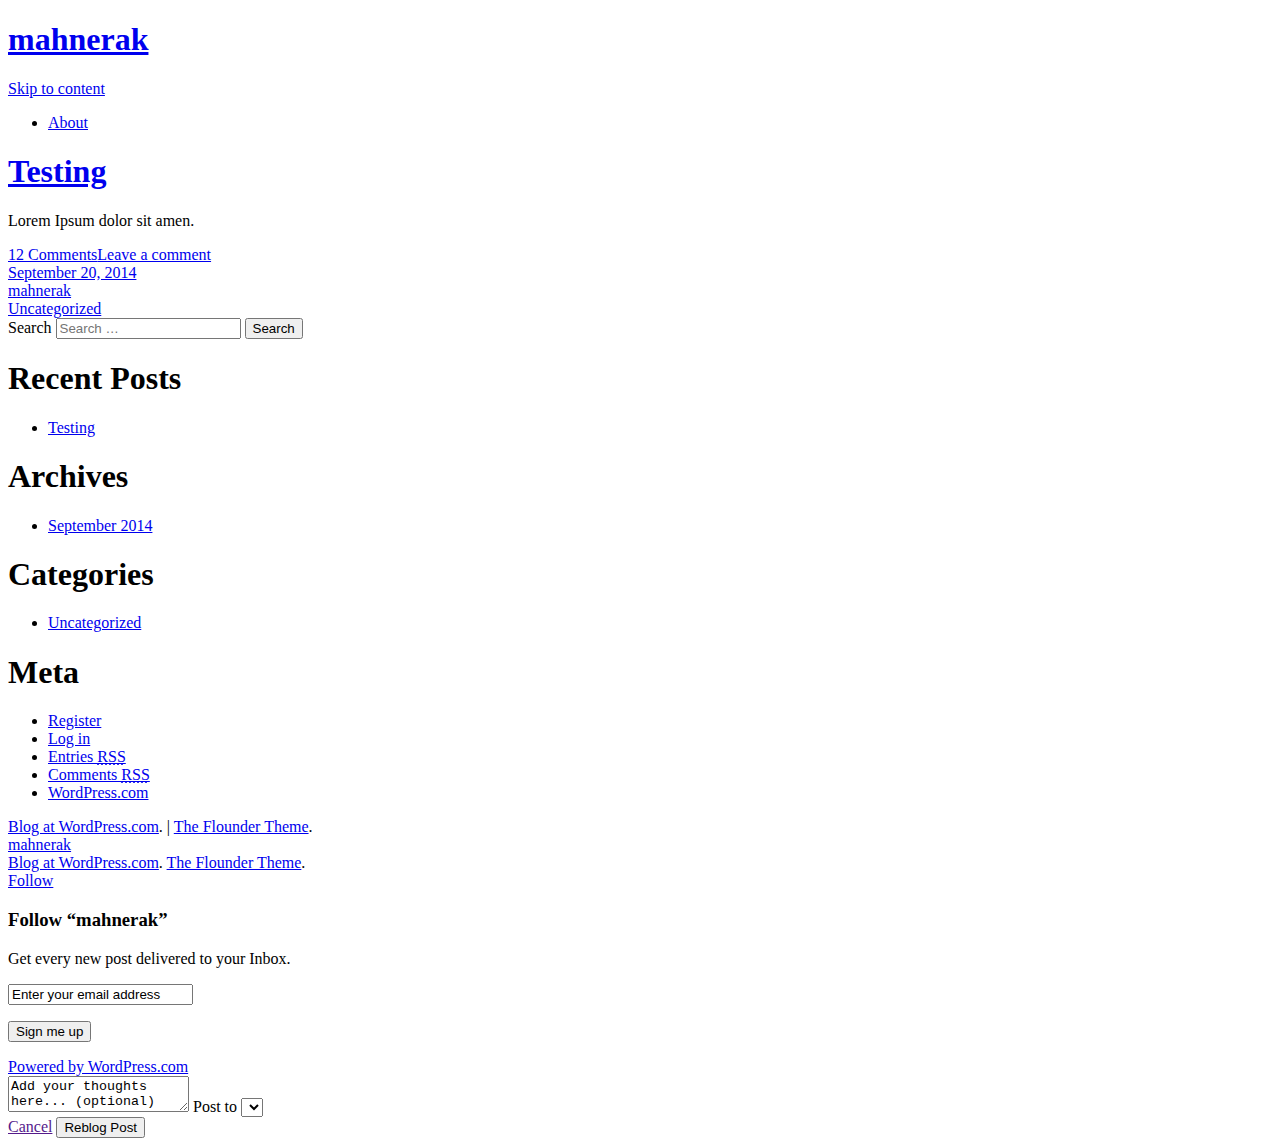
<file: index.html>
<!DOCTYPE html>
<html lang="en">
<!--
	generated 211 seconds ago
	generated in 0.267 seconds
	served from batcache in 0.002 seconds
	expires in 89 seconds
-->
<head>
<meta charset="UTF-8" />
<meta name="viewport" content="width=device-width" />
<title>mahnerak | A fine WordPress.com site</title>
<link rel="profile" href="http://gmpg.org/xfn/11" />
<link rel="pingback" href="http://mahnerak.wordpress.com/xmlrpc.php" />

<!--[if lt IE 9]>
<script src="http://s0.wp.com/wp-content/themes/pub/flounder/js/html5.js?m=1386440639g" type="text/javascript"></script>
<script src="http://s0.wp.com/wp-content/themes/pub/flounder/js/fixicons.js?m=1387828350g" type="text/javascript"></script>
<![endif]-->

<link rel="alternate" type="application/rss+xml" title="mahnerak &raquo; Feed" href="http://mahnerak.wordpress.com/feed/" />
<link rel="alternate" type="application/rss+xml" title="mahnerak &raquo; Comments Feed" href="http://mahnerak.wordpress.com/comments/feed/" />
<script type="text/javascript">
/* <![CDATA[ */
function addLoadEvent(func){var oldonload=window.onload;if(typeof window.onload!='function'){window.onload=func;}else{window.onload=function(){oldonload();func();}}}
/* ]]> */
</script>
<link rel='stylesheet' id='all-css-0' href='http://s0.wp.com/_static/??-eJyNkNFuwyAMRX9omdVsy9u0b6HggFODUWwU5e9LK63T1Cna2zU+B7Bhq4OXYlgMchsqt0hFQTMx7nWVBb39rl696gv8rTFdUGFBq85fhnv1hJ9Z4o8gMWKQZsMszLLBRiHi4RtUZipk+yMcwZpkNS+h/6pToEw9JtmGR+PI9rJiP8/V2Y3IGMghY+7YkZbr9G3dYuq7eF6DpX6PQm1nmFlaCbiCU0VTmDuiEJwm6vT/VLWd77N85c/T+2l8Gz+maVyuNoy1GA==' type='text/css' media='all' />
<link rel='stylesheet' id='flounder-fonts-css'  href='http://fonts.googleapis.com/css?family=Source+Sans+Pro:200,400,600,200italic,400italic,600italic&#038;subset=latin,latin-ext' type='text/css' media='all' />
<link rel='stylesheet' id='all-css-2' href='http://s2.wp.com/_static/??-eJx9jt0KwjAMhV/ImomF7UZ8lrZmXSRtSn8Ye3srikwE784h33cIrEk5iRVjhbpgwAKpWZhZWrxhBooOSt0Y1ZqchKMr5QAEUSp1rXzC67AbC00lbp4641EUizOVJH4VNbOh/E/NaFl8jx46tas/0vv5RYNnsYafwDVcTnoYz3qchun+APGMVs8=' type='text/css' media='all' />
<link rel='stylesheet' id='print-css-2' href='http://s0.wp.com/wp-content/mu-plugins/global-print/global-print.css?m=1387483371g' type='text/css' media='print' />
<script type='text/javascript'>
/* <![CDATA[ */
var LoggedOutFollow = {"invalid_email":"Your subscription did not succeed, please try again with a valid email address."};
/* ]]> */
</script>
<script type='text/javascript' src='http://s0.wp.com/_static/??-eJyFkOsKwjAMhV/Irt1Q8I/4LHWNJbU3m9SiT++EiYhTIXAC5yOXI1sWGEdfDZB0U50rlOssnaOV/AWIgLZohi5gfMJjigyRH2xOxAGItIUF930VxgtC+4s54KzHkyhAePuYevDJiuyrxUhy6i2YVFkck/epyYbGAi89Rfl1//c0Zmofdv1aqc22H9Tg7ok7d9E='></script>
<link rel='stylesheet' id='all-css-0' href='http://s2.wp.com/wp-content/mu-plugins/highlander-comments/style.css?m=1377793621g' type='text/css' media='all' />
<!--[if lt IE 8]>
<link rel='stylesheet' id='highlander-comments-ie7-css'  href='http://s2.wp.com/wp-content/mu-plugins/highlander-comments/style-ie7.css?m=1351637563g&#038;ver=20110606' type='text/css' media='all' />
<![endif]-->
<link rel="EditURI" type="application/rsd+xml" title="RSD" href="http://mahnerak.wordpress.com/xmlrpc.php?rsd" />
<link rel="wlwmanifest" type="application/wlwmanifest+xml" href="http://s1.wp.com/wp-includes/wlwmanifest.xml" /> 
<meta name="generator" content="WordPress.com" />
<link rel='shortlink' href='http://wp.me/32EZG' />

<!-- Jetpack Open Graph Tags -->
<meta property="og:type" content="website" />
<meta property="og:title" content="mahnerak" />
<meta property="og:description" content="A fine WordPress.com site" />
<meta property="og:url" content="http://mahnerak.wordpress.com/" />
<meta property="og:site_name" content="mahnerak" />
<meta property="og:image" content="https://s0.wp.com/i/blank.jpg" />
<meta name="twitter:site" content="@wordpressdotcom" />
<meta property="fb:app_id" content="249643311490" />
<link rel="shortcut icon" type="image/x-icon" href="http://s2.wp.com/i/favicon.ico?m=1405977958g" sizes="16x16 24x24 32x32 48x48" />
<link rel="icon" type="image/x-icon" href="http://s2.wp.com/i/favicon.ico?m=1405977958g" sizes="16x16 24x24 32x32 48x48" />
<link rel="apple-touch-icon-precomposed" href="http://s0.wp.com/i/webclip.png?m=1391188133g" />
<link rel='openid.server' href='http://mahnerak.wordpress.com/?openidserver=1' />
<link rel='openid.delegate' href='http://mahnerak.wordpress.com/' />
<link rel="search" type="application/opensearchdescription+xml" href="http://mahnerak.wordpress.com/osd.xml" title="mahnerak" />
<link rel="search" type="application/opensearchdescription+xml" href="http://wordpress.com/opensearch.xml" title="WordPress.com" />
		<style type="text/css">
			.recentcomments a {
				display: inline !important;
				padding: 0 !important;
				margin: 0 !important;
			}

			table.recentcommentsavatartop img.avatar, table.recentcommentsavatarend img.avatar {
				border: 0px;
				margin: 0;
			}

			table.recentcommentsavatartop a, table.recentcommentsavatarend a {
				border: 0px !important;
				background-color: transparent !important;
			}

			td.recentcommentsavatarend, td.recentcommentsavatartop {
				padding: 0px 0px 1px 0px;
				margin: 0px;
			}

			td.recentcommentstextend {
				border: none !important;
				padding: 0px 0px 2px 10px;
			}

			.rtl td.recentcommentstextend {
				padding: 0px 10px 2px 0px;
			}

			td.recentcommentstexttop {
				border: none;
				padding: 0px 0px 0px 10px;
			}

			.rtl td.recentcommentstexttop {
				padding: 0px 10px 0px 0px;
			}
		</style>
		<meta name="application-name" content="mahnerak" /><meta name="msapplication-window" content="width=device-width;height=device-height" /><meta name="msapplication-tooltip" content="A fine WordPress.com site" /><meta name="msapplication-task" content="name=Subscribe;action-uri=http://mahnerak.wordpress.com/feed/;icon-uri=http://s2.wp.com/i/favicon.ico" /><meta name="msapplication-task" content="name=Sign up for a free blog;action-uri=http://wordpress.com/signup/;icon-uri=http://s2.wp.com/i/favicon.ico" /><meta name="msapplication-task" content="name=WordPress.com Support;action-uri=http://support.wordpress.com/;icon-uri=http://s2.wp.com/i/favicon.ico" /><meta name="msapplication-task" content="name=WordPress.com Forums;action-uri=http://forums.wordpress.com/;icon-uri=http://s2.wp.com/i/favicon.ico" /><meta name="title" content="mahnerak on WordPress.com" />
<meta name="description" content="A fine WordPress.com site" />
<style type="text/css" id="syntaxhighlighteranchor"></style>
</head>

<body class="home blog mp6 highlander-enabled highlander-light infinite-scroll neverending">

	<div class="menu-toggle widgets icon dashicons dashicons-screenoptions" id="toggle-widgets"></div>

<div id="page" class="hfeed site">

	<header id="masthead" class="site-header" role="banner">
		<a href="http://mahnerak.wordpress.com/" title="mahnerak" rel="home">
			<div class="site-branding">
				<h1 class="site-title">mahnerak</h1>
			</div>
		</a>
		<nav id="site-navigation" class="navigation-main" role="navigation">
			<div class="screen-reader-text skip-link"><a href="#content" title="Skip to content">Skip to content</a></div>

			<div class="menu"><ul><li class="page_item page-item-1"><a href="http://mahnerak.wordpress.com/about/">About</a></li></ul></div>
		</nav><!-- #site-navigation -->
	</header><!-- #masthead -->

	<div id="primary" class="content-area">
		<div id="content" class="site-content" role="main">

		
						
				
<article id="post-2" class="post-2 post type-post status-publish format-standard hentry category-uncategorized">
	<div class="entry-area">
		
			<header class="entry-header"><h1 class="entry-title"><a href="http://mahnerak.wordpress.com/2014/09/20/testing/" rel="bookmark">Testing</a></h1></header>
		
		<div class="entry-content">
						<p>Lorem Ipsum dolor sit amen.</p>
					</div><!-- .entry-content -->

		<div class="comment-links clearfix"><a href="http://mahnerak.wordpress.com/2014/09/20/testing/#comments" class="read alignleft"  title="Comment on Testing"><i class="icon dashicons dashicons-admin-comments"></i>12 Comments</a><a href="http://mahnerak.wordpress.com/2014/09/20/testing/#respond" class="add alignright"><i class="icon dashicons dashicons-plus-big"></i>Leave a comment</a></div>
	</div><!-- .entry-area -->

	<div class="entry-meta sidebar-bg"></div>
	<footer class="entry-meta">
				<i class="icon format-icon dashicons dashicons-format-standard"></i>
							<a href="http://mahnerak.wordpress.com/2014/09/20/testing/" rel="bookmark"><time class="entry-date meta" datetime="2014-09-20T17:12:06+00:00">September 20, 2014</time>			<div class="author meta vcard"><a class="url fn n" href="http://mahnerak.wordpress.com/author/mahnerak/" title="View all posts by mahnerak" rel="author">mahnerak</a></div>						<div class="meta cat-links">
				<a href="http://mahnerak.wordpress.com/category/uncategorized/" rel="category tag">Uncategorized</a>			</div>
			
			
					
	</footer><!-- .entry-meta -->
</article><!-- #post-## -->

			
			
		
		</div><!-- #content -->
	</div><!-- #primary -->

	<div id="secondary" class="side-widget-area widget-area" role="complementary">

		<aside id="search-2" class="widget widget_search">	<form method="get" id="searchform" class="searchform" action="http://mahnerak.wordpress.com/" role="search">
		<label for="s" class="screen-reader-text">Search</label>
		<input type="search" class="field" name="s" value="" id="s" placeholder="Search &hellip;" />
		<input type="submit" class="submit" id="searchsubmit" value="Search" />
	</form>
</aside>		<aside id="recent-posts-2" class="widget widget_recent_entries">		<h1 class="widget-title">Recent Posts</h1>		<ul>
					<li>
				<a href="http://mahnerak.wordpress.com/2014/09/20/testing/">Testing</a>
						</li>
				</ul>
		</aside><aside id="archives-2" class="widget widget_archive"><h1 class="widget-title">Archives</h1>		<ul>
	<li><a href='http://mahnerak.wordpress.com/2014/09/'>September 2014</a></li>
		</ul>
</aside><aside id="categories-2" class="widget widget_categories"><h1 class="widget-title">Categories</h1>		<ul>
	<li class="cat-item cat-item-1"><a href="http://mahnerak.wordpress.com/category/uncategorized/" >Uncategorized</a>
</li>
		</ul>
</aside><aside id="meta-2" class="widget widget_meta"><h1 class="widget-title">Meta</h1>			<ul>
			<li><a href="https://en.wordpress.com/signup/?ref=wplogin">Register</a></li>			<li><a href="https://mahnerak.wordpress.com/wp-login.php">Log in</a></li>
			<li><a href="http://mahnerak.wordpress.com/feed/">Entries <abbr title="Really Simple Syndication">RSS</abbr></a></li>
			<li><a href="http://mahnerak.wordpress.com/comments/feed/">Comments <abbr title="Really Simple Syndication">RSS</abbr></a></li>
<li><a href="http://wordpress.com/" title="Powered by WordPress, state-of-the-art semantic personal publishing platform.">WordPress.com</a></li>			</ul>
</aside>	</div>
<footer id="colophon" class="site-footer" role="contentinfo">
		<div class="site-info">
								<a href="https://wordpress.com/?ref=footer_blog">Blog at WordPress.com</a>.
				<span class="sep"> | </span>
				<a href="https://wordpress.com/themes/flounder/" title="Learn more about this theme">The Flounder Theme</a>.		</div><!-- .site-info -->
</footer><!-- #colophon -->

</div><!-- #page -->

		<script type="text/javascript">
		//<![CDATA[
		var infiniteScroll = {"settings":{"id":"content","ajaxurl":"http:\/\/mahnerak.wordpress.com\/?infinity=scrolling","type":"scroll","wrapper":true,"wrapper_class":"infinite-wrap","footer":"page","click_handle":"1","text":"Older posts","totop":"Scroll back to top","currentday":"20.09.14","order":"DESC","scripts":[],"styles":[],"google_analytics":false,"offset":0,"history":{"host":"mahnerak.wordpress.com","path":"\/page\/%d\/","use_trailing_slashes":true,"parameters":""},"query_args":{"error":"","m":"","p":0,"post_parent":"","subpost":"","subpost_id":"","attachment":"","attachment_id":0,"name":"","static":"","pagename":"","page_id":0,"second":"","minute":"","hour":"","day":0,"monthnum":0,"year":0,"w":0,"category_name":"","tag":"","cat":"","tag_id":"","author":"","author_name":"","feed":"","tb":"","paged":0,"comments_popup":"","meta_key":"","meta_value":"","preview":"","s":"","sentence":"","fields":"","menu_order":"","category__in":[],"category__not_in":[],"category__and":[],"post__in":[],"post__not_in":[],"tag__in":[],"tag__not_in":[],"tag__and":[],"tag_slug__in":[],"tag_slug__and":[],"post_parent__in":[],"post_parent__not_in":[],"author__in":[],"author__not_in":[],"posts_per_page":7,"ignore_sticky_posts":false,"suppress_filters":false,"cache_results":false,"update_post_term_cache":true,"update_post_meta_cache":true,"post_type":"","nopaging":false,"comments_per_page":"50","no_found_rows":false,"order":"DESC"},"last_post_date":"2014-09-20 17:12:06","stats":"blog=44963248&v=wpcom&tz=0&user_id=0&subd=mahnerak&x_pagetype=infinite"}};
		//]]>
		</script>
		<script type='text/javascript' src='//0.gravatar.com/js/gprofiles.js?ver=201440x'></script>
<script type='text/javascript'>
/* <![CDATA[ */
var WPGroHo = {"my_hash":""};
/* ]]> */
</script>
<script type='text/javascript' src='http://s2.wp.com/wp-content/mu-plugins/gravatar-hovercards/wpgroho.js?m=1380573781g'></script>

	<script>
		//initialize and attach hovercards to all gravatars
		jQuery( document ).ready( function( $ ) {
			if ( typeof Gravatar.init !== "function" ) {
				return;
			}			

			Gravatar.profile_cb = function( hash, id ) {
				WPGroHo.syncProfileData( hash, id );
			};
			Gravatar.my_hash = WPGroHo.my_hash;
			Gravatar.init( 'body', '#wp-admin-bar-my-account' );
		});
	</script>

		<div style="display:none">
	</div>
<script type='text/javascript'>
/* <![CDATA[ */
var HighlanderComments = {"loggingInText":"Logging In\u2026","submittingText":"Posting Comment\u2026","postCommentText":"Post Comment","connectingToText":"Connecting to %s","commentingAsText":"%1$s: You are commenting using your %2$s account.","logoutText":"Log Out","loginText":"Log In","connectURL":"http:\/\/mahnerak.wordpress.com\/public.api\/connect\/?action=request","logoutURL":"https:\/\/mahnerak.wordpress.com\/wp-login.php?action=logout&_wpnonce=4951db4fd1","homeURL":"http:\/\/mahnerak.wordpress.com\/","postID":"2","gravDefault":"identicon","enterACommentError":"Please enter a comment","enterEmailError":"Please enter your email address here","invalidEmailError":"Invalid email address","enterAuthorError":"Please enter your name here","gravatarFromEmail":"This picture will show whenever you leave a comment. Click to customize it.","logInToExternalAccount":"Log in to use details from one of these accounts.","change":"Change","changeAccount":"Change Account","comment_registration":"0","userIsLoggedIn":"","isJetpack":"0"};
/* ]]> */
</script>
<script type='text/javascript' src='http://s2.wp.com/_static/??/wp-content/js/jquery/jquery.autoresize.js,/wp-content/mu-plugins/highlander-comments/script.js?m=1409006146j'></script>
		<div id="infinite-footer">
			<div class="container">
				<div class="blog-info">
					<a id="infinity-blog-title" href="http://mahnerak.wordpress.com/" rel="home">
						mahnerak					</a>
				</div>
				<div class="blog-credits">
					<a href="https://wordpress.com/?ref=footer_blog">Blog at WordPress.com</a>. <a href="https://wordpress.com/themes/flounder/" title="Learn more about this theme">The Flounder Theme</a>.				</div>
			</div>
		</div><!-- #infinite-footer -->
		
	<div id="bit" class="loggedout-follow-normal">
		<a class="bsub" href="javascript:void(0)"><span id='bsub-text'>Follow</span></a>
		<div id="bitsubscribe">

					<h3><label for="loggedout-follow-field">Follow &ldquo;mahnerak&rdquo;</label></h3>

			<form action="https://subscribe.wordpress.com" method="post" accept-charset="utf-8" id="loggedout-follow">
			<p>Get every new post delivered to your Inbox.</p>

			<p id="loggedout-follow-error" style="display: none;"></p>

			
			<p><input type="email" name="email" value="Enter your email address" onfocus='this.value=(this.value=="Enter your email address") ? "" : this.value;' onblur='this.value=(this.value=="") ? "Enter email address" : this.value;'  id="loggedout-follow-field"/></p>

			<input type="hidden" name="action" value="subscribe"/>
			<input type="hidden" name="blog_id" value="44963248"/>
			<input type="hidden" name="source" value="http://mahnerak.wordpress.com/"/>
			<input type="hidden" name="sub-type" value="loggedout-follow"/>

			<input type="hidden" id="_wpnonce" name="_wpnonce" value="d2506407a9" /><input type="hidden" name="_wp_http_referer" value="/" />
			<p id='bsub-subscribe-button'><input type="submit" value="Sign me up" /></p>
			</form>
					<div id='bsub-credit'><a href="https://wordpress.com/?ref=lof">Powered by WordPress.com</a></div>
		</div><!-- #bitsubscribe -->
	</div><!-- #bit -->

	<div id="carousel-reblog-box">
		<form action="" name="carousel-reblog">
			<textarea id="carousel-reblog-content" name="carousel-reblog-content" onclick="if ( this.value == 'Add your thoughts here... (optional)' ) { this.value = ''; }" onblur="if ( this.value == '' || this.value == '' ) { this.value = 'Add your thoughts here... (optional)'; }">Add your thoughts here... (optional)</textarea>
			<label for="carousel-reblog-to-blog-id" id="carousel-reblog-lblogid">Post to</label>
			<select name="carousel-reblog-to-blog-id" id="carousel-reblog-to-blog-id">
						</select>

			<div class="submit">
				<span class="canceltext"><a href="" class="cancel">Cancel</a></span>
				<input type="submit" name="carousel-reblog-submit" class="button" id="carousel-reblog-submit" value="Reblog Post" />
				<input type="hidden" id="carousel-reblog-blog-id" value="44963248" />
				<input type="hidden" id="carousel-reblog-blog-url" value="http://mahnerak.wordpress.com" />
				<input type="hidden" id="carousel-reblog-blog-title" value="mahnerak" />
				<input type="hidden" id="carousel-reblog-post-url" value="" />
				<input type="hidden" id="carousel-reblog-post-title" value="" />
			</div>

			<input type="hidden" id="_wpnonce" name="_wpnonce" value="de81a3bb6e" /><input type="hidden" name="_wp_http_referer" value="/" />		</form>

		<div class="arrow"></div>
	</div>
<link rel='stylesheet' id='all-css-0' href='http://s2.wp.com/wp-content/mu-plugins/carousel/jetpack-carousel.css?m=1405298036g' type='text/css' media='all' />
<!--[if lte IE 8]>
<link rel='stylesheet' id='jetpack-carousel-ie8fix-css'  href='http://s1.wp.com/wp-content/mu-plugins/carousel/jetpack-carousel-ie8fix.css?m=1409081593g&#038;ver=20121024' type='text/css' media='all' />
<![endif]-->
<link rel='stylesheet' id='all-css-2' href='http://s2.wp.com/wp-content/mu-plugins/tiled-gallery/tiled-gallery.css?m=1401143454g' type='text/css' media='all' />
<script type='text/javascript'>
/* <![CDATA[ */
var jetpackSlideshowSettings = {"spinner":"http:\/\/s1.wp.com\/wp-content\/mu-plugins\/shortcodes\/img\/slideshow-loader.gif","blog_id":"44963248","blog_subdomain":"mahnerak","user_id":"0"};
/* ]]> */
</script>
<script type='text/javascript'>
/* <![CDATA[ */
var jetpackCarouselStrings = {"widths":[370,700,1000,1200,1400,2000],"is_logged_in":"","lang":"en","ajaxurl":"http:\/\/mahnerak.wordpress.com\/wp-admin\/admin-ajax.php","nonce":"8556e2cea3","display_exif":"1","display_geo":"1","background_color":"black","comment":"Comment","post_comment":"Post Comment","write_comment":"Write a Comment...","loading_comments":"Loading Comments...","download_original":"View full size <span class=\"photo-size\">{0}<span class=\"photo-size-times\">\u00d7<\/span>{1}<\/span>","no_comment_text":"Please be sure to submit some text with your comment.","no_comment_email":"Please provide an email address to comment.","no_comment_author":"Please provide your name to comment.","comment_post_error":"Sorry, but there was an error posting your comment. Please try again later.","comment_approved":"Your comment was approved.","comment_unapproved":"Your comment is in moderation.","camera":"Camera","aperture":"Aperture","shutter_speed":"Shutter Speed","focal_length":"Focal Length","comment_registration":"0","require_name_email":"1","login_url":"https:\/\/mahnerak.wordpress.com\/wp-login.php?redirect_to=http%3A%2F%2Fmahnerak.wordpress.com%2F2014%2F09%2F20%2Ftesting%2F","local_comments_commenting_as":"<fieldset><label for=\"email\">Email (Required)<\/label> <input type=\"text\" name=\"email\" class=\"jp-carousel-comment-form-field jp-carousel-comment-form-text-field\" id=\"jp-carousel-comment-form-email-field\" \/><\/fieldset><fieldset><label for=\"author\">Name (Required)<\/label> <input type=\"text\" name=\"author\" class=\"jp-carousel-comment-form-field jp-carousel-comment-form-text-field\" id=\"jp-carousel-comment-form-author-field\" \/><\/fieldset><fieldset><label for=\"url\">Website<\/label> <input type=\"text\" name=\"url\" class=\"jp-carousel-comment-form-field jp-carousel-comment-form-text-field\" id=\"jp-carousel-comment-form-url-field\" \/><\/fieldset>","reblog":"Reblog","reblogged":"Reblogged","reblog_add_thoughts":"Add your thoughts here... (optional)","reblogging":"Reblogging...","post_reblog":"Post Reblog","stats_query_args":"blog=44963248&v=wpcom&tz=0&user_id=0&subd=mahnerak","is_public":"1"};
var jetpackCarouselStrings = {"widths":[370,700,1000,1200,1400,2000],"is_logged_in":"","lang":"en","ajaxurl":"http:\/\/mahnerak.wordpress.com\/wp-admin\/admin-ajax.php","nonce":"8556e2cea3","display_exif":"1","display_geo":"1","background_color":"black","comment":"Comment","post_comment":"Post Comment","write_comment":"Write a Comment...","loading_comments":"Loading Comments...","download_original":"View full size <span class=\"photo-size\">{0}<span class=\"photo-size-times\">\u00d7<\/span>{1}<\/span>","no_comment_text":"Please be sure to submit some text with your comment.","no_comment_email":"Please provide an email address to comment.","no_comment_author":"Please provide your name to comment.","comment_post_error":"Sorry, but there was an error posting your comment. Please try again later.","comment_approved":"Your comment was approved.","comment_unapproved":"Your comment is in moderation.","camera":"Camera","aperture":"Aperture","shutter_speed":"Shutter Speed","focal_length":"Focal Length","comment_registration":"0","require_name_email":"1","login_url":"https:\/\/mahnerak.wordpress.com\/wp-login.php?redirect_to=http%3A%2F%2Fmahnerak.wordpress.com%2F2014%2F09%2F20%2Ftesting%2F","local_comments_commenting_as":"<fieldset><label for=\"email\">Email (Required)<\/label> <input type=\"text\" name=\"email\" class=\"jp-carousel-comment-form-field jp-carousel-comment-form-text-field\" id=\"jp-carousel-comment-form-email-field\" \/><\/fieldset><fieldset><label for=\"author\">Name (Required)<\/label> <input type=\"text\" name=\"author\" class=\"jp-carousel-comment-form-field jp-carousel-comment-form-text-field\" id=\"jp-carousel-comment-form-author-field\" \/><\/fieldset><fieldset><label for=\"url\">Website<\/label> <input type=\"text\" name=\"url\" class=\"jp-carousel-comment-form-field jp-carousel-comment-form-text-field\" id=\"jp-carousel-comment-form-url-field\" \/><\/fieldset>","reblog":"Reblog","reblogged":"Reblogged","reblog_add_thoughts":"Add your thoughts here... (optional)","reblogging":"Reblogging...","post_reblog":"Post Reblog","stats_query_args":"blog=44963248&v=wpcom&tz=0&user_id=0&subd=mahnerak","is_public":"1"};
/* ]]> */
</script>
<script type='text/javascript' src='http://s2.wp.com/_static/??-eJyNjtEOgjAMRX/[base64]'></script>
<script type='text/javascript' src='http://platform.twitter.com/widgets.js?ver=20111117'></script>
<script type='text/javascript' src='http://s0.wp.com/_static/??-eJyVy7EOQEAMANAfUnViYBDfgmsupepyivh7VpMY3/DwjDCuaqSGyw5R9sC6oZ1sRgkG6cd54OQhMqHSQYnUs4Z82jL8c+P3YyEPoRehdL31rG5pXVXUTVO70k03DU5D1g=='></script>
<script type="text/javascript">
// <![CDATA[
(function() {
try{
  if ( window.external &&'msIsSiteMode' in window.external) {
    if (window.external.msIsSiteMode()) {
      var jl = document.createElement('script');
      jl.type='text/javascript';
      jl.async=true;
      jl.src='/wp-content/plugins/ie-sitemode/custom-jumplist.php';
      var s = document.getElementsByTagName('script')[0];
      s.parentNode.insertBefore(jl, s);
    }
  }
}catch(e){}
})();
// ]]>
</script>	<script type="text/javascript">
	var skimlinks_pub_id = "725X584219"
	var skimlinks_sitename = "mahnerak.wordpress.com";
	</script>
	<script type="text/javascript" src="http://s.skimresources.com/js/725X1342.skimlinks.js"></script><script type="text/javascript">
			jQuery.extend( infiniteScroll.settings.scripts, ["jquery","jquery-core","jquery-migrate","postmessage","jquery_inview","jetpack_resize","loggedout-subscribe","spin","jquery.spin","grofiles-cards","wpgroho","jquery.autoresize","highlander-comments","devicepx","the-neverending-homepage","jquery-cycle","jetpack-slideshow","flounder-js","swfobject","videopress","jetpack-carousel","twitter-widgets","twitter-widgets-infinity","twitter-widgets-pending","tiled-gallery"] );
			jQuery.extend( infiniteScroll.settings.styles, ["smileyproject","jetpack_likes","loggedout-subscribe","the-neverending-homepage","jetpack-slideshow","wpcom-core-compat-playlist-styles","mp6hacks","icons","flounder-style","flounder-wpcom","noticons","geo-location-flair","reblogging","a8c-global-print","h4-global","flounder-fonts","highlander-comments","highlander-comments-ie7","jetpack-carousel","tiled-gallery","jetpack-carousel-ie8fix"] );
		</script><script src="//stats.wp.com/w.js?23" type="text/javascript"></script>
<script type="text/javascript">
st_go({'blog':'44963248','v':'wpcom','tz':'0','user_id':'0','subd':'mahnerak'});
ex_go({'crypt':'UE40eW5QN0p8M2Y/[base64]'});
addLoadEvent(function(){linktracker_init('44963248',0);});
	</script>
<noscript><img src="http://pixel.wp.com/b.gif?v=noscript" style="height:0px;width:0px;overflow:hidden" alt="" /></noscript>
<script>
if ( 'object' === typeof wpcom_mobile_user_agent_info ) {

	wpcom_mobile_user_agent_info.init();
	var mobileStatsQueryString = "";
	
	if( false !== wpcom_mobile_user_agent_info.matchedPlatformName )
		mobileStatsQueryString += "&x_" + 'mobile_platforms' + '=' + wpcom_mobile_user_agent_info.matchedPlatformName;
	
	if( false !== wpcom_mobile_user_agent_info.matchedUserAgentName )
		mobileStatsQueryString += "&x_" + 'mobile_devices' + '=' + wpcom_mobile_user_agent_info.matchedUserAgentName;
	
	if( wpcom_mobile_user_agent_info.isIPad() )
		mobileStatsQueryString += "&x_" + 'ipad_views' + '=' + 'views';

	if( "" != mobileStatsQueryString ) {
		new Image().src = document.location.protocol + '//pixel.wp.com/g.gif?v=wpcom-no-pv' + mobileStatsQueryString + '&baba=' + Math.random();
	}
	
}
</script>
</body>
</html>
</file>
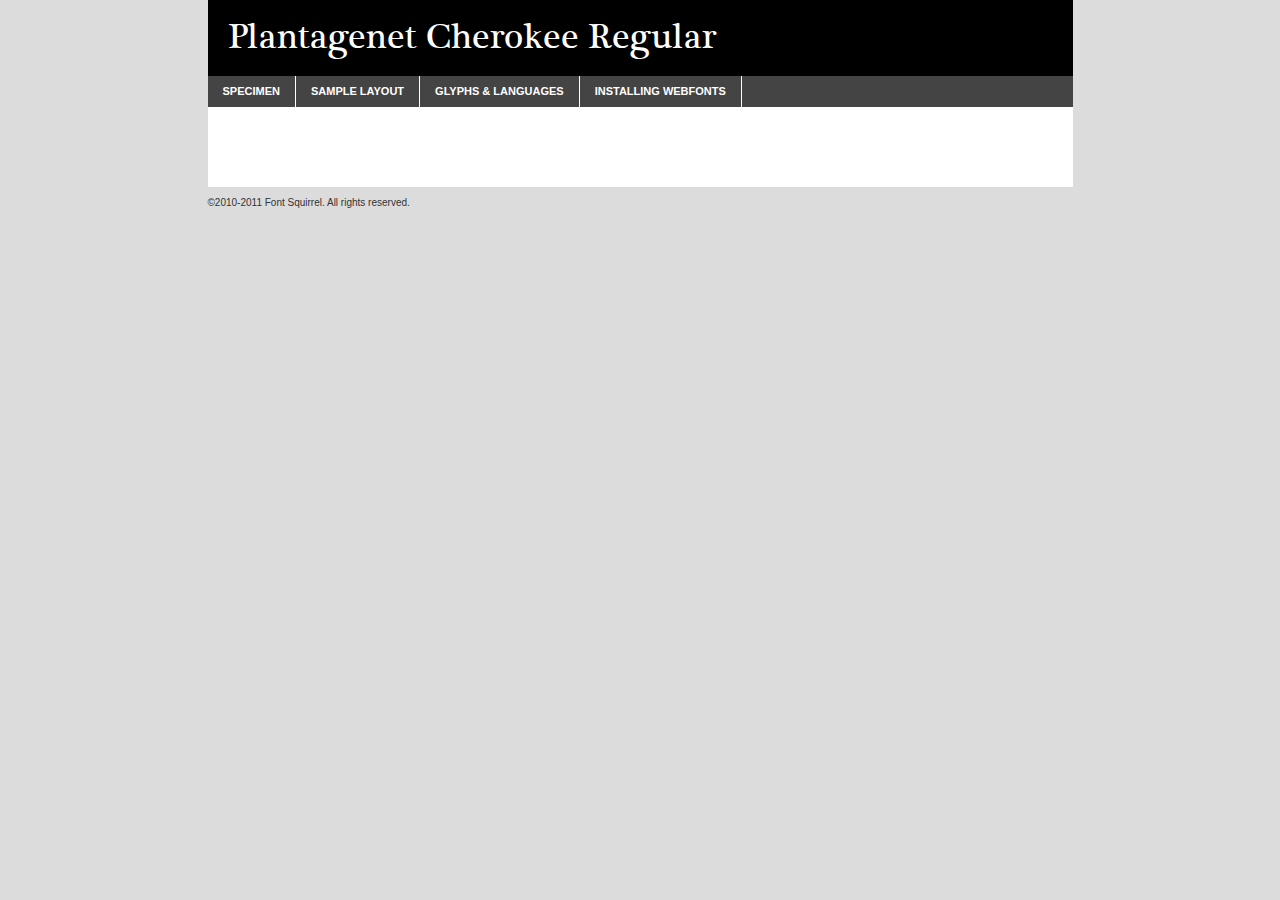
<file: static/pc/plantagenet_cherokee-demo.html>
<!DOCTYPE html PUBLIC "-//W3C//DTD XHTML 1.0 Transitional//EN"
	"http://www.w3.org/TR/xhtml1/DTD/xhtml1-transitional.dtd">

<html xmlns="http://www.w3.org/1999/xhtml" xml:lang="en" lang="en">
<head>
	<meta http-equiv="Content-Type" content="text/html; charset=utf-8" />
	<script src="http://ajax.googleapis.com/ajax/libs/jquery/1.7.2/jquery.min.js" type="text/javascript" charset="utf-8"></script>
	<script src="specimen_files/easytabs.js" type="text/javascript" charset="utf-8"></script>
	<link rel="stylesheet" href="specimen_files/specimen_stylesheet.css" type="text/css" charset="utf-8" />
	<link rel="stylesheet" href="stylesheet.css" type="text/css" charset="utf-8" />

	<style type="text/css">
					body{
				font-family: 'plantagenet_cherokeeregular';
							}
		</style>

	<title>Plantagenet Cherokee Regular Specimen</title>
	
	
	<script type="text/javascript" charset="utf-8">
		$(document).ready(function() {
			$('#container').easyTabs({defaultContent:1});
		});
	</script>
</head>

<body>
<div id="container">
	<div id="header">
		Plantagenet Cherokee Regular	</div>
	<ul class="tabs">
		<li><a href="#specimen">Specimen</a></li>
		<li><a href="#layout">Sample Layout</a></li>
				<li><a href="#glyphs">Glyphs &amp; Languages</a></li>
		<li><a href="#installing">Installing Webfonts</a></li>
		
	</ul>
	
	<div id="main_content">

		
			<div id="specimen">
		
				<div class="section">
					<div class="grid12 firstcol">
						<div class="huge">AaBb</div>
					</div>
				</div>
		
				<div class="section">
					<div class="glyph_range">A&#x200B;B&#x200b;C&#x200b;D&#x200b;E&#x200b;F&#x200b;G&#x200b;H&#x200b;I&#x200b;J&#x200b;K&#x200b;L&#x200b;M&#x200b;N&#x200b;O&#x200b;P&#x200b;Q&#x200b;R&#x200b;S&#x200b;T&#x200b;U&#x200b;V&#x200b;W&#x200b;X&#x200b;Y&#x200b;Z&#x200b;a&#x200b;b&#x200b;c&#x200b;d&#x200b;e&#x200b;f&#x200b;g&#x200b;h&#x200b;i&#x200b;j&#x200b;k&#x200b;l&#x200b;m&#x200b;n&#x200b;o&#x200b;p&#x200b;q&#x200b;r&#x200b;s&#x200b;t&#x200b;u&#x200b;v&#x200b;w&#x200b;x&#x200b;y&#x200b;z&#x200b;1&#x200b;2&#x200b;3&#x200b;4&#x200b;5&#x200b;6&#x200b;7&#x200b;8&#x200b;9&#x200b;0&#x200b;&amp;&#x200b;.&#x200b;,&#x200b;?&#x200b;!&#x200b;&#64;&#x200b;(&#x200b;)&#x200b;#&#x200b;$&#x200b;%&#x200b;*&#x200b;+&#x200b;-&#x200b;=&#x200b;:&#x200b;;</div>
				</div>
				<div class="section">
					<div class="grid12 firstcol">
						<table class="sample_table">
							<tr><td>10</td><td class="size10">abcdefghijklmnopqrstuvwxyzABCDEFGHIJKLMNOPQRSTUVWXYZ0123456789abcdefghijklmnopqrstuvwxyzABCDEFGHIJKLMNOPQRSTUVWXYZ0123456789abcdefghijklmnopqrstuvwxyzABCDEFGHIJKLMNOPQRSTUVWXYZ</td></tr>
							<tr><td>11</td><td class="size11">abcdefghijklmnopqrstuvwxyzABCDEFGHIJKLMNOPQRSTUVWXYZ0123456789abcdefghijklmnopqrstuvwxyzABCDEFGHIJKLMNOPQRSTUVWXYZ0123456789abcdefghijklmnopqrstuvwxyzABCDEFGHIJKLMNOPQRSTUVWXYZ</td></tr>
							<tr><td>12</td><td class="size12">abcdefghijklmnopqrstuvwxyzABCDEFGHIJKLMNOPQRSTUVWXYZ0123456789abcdefghijklmnopqrstuvwxyzABCDEFGHIJKLMNOPQRSTUVWXYZ0123456789abcdefghijklmnopqrstuvwxyzABCDEFGHIJKLMNOPQRSTUVWXYZ</td></tr>
							<tr><td>13</td><td class="size13">abcdefghijklmnopqrstuvwxyzABCDEFGHIJKLMNOPQRSTUVWXYZ0123456789abcdefghijklmnopqrstuvwxyzABCDEFGHIJKLMNOPQRSTUVWXYZ0123456789abcdefghijklmnopqrstuvwxyzABCDEFGHIJKLMNOPQRSTUVWXYZ</td></tr>
							<tr><td>14</td><td class="size14">abcdefghijklmnopqrstuvwxyzABCDEFGHIJKLMNOPQRSTUVWXYZ0123456789abcdefghijklmnopqrstuvwxyzABCDEFGHIJKLMNOPQRSTUVWXYZ0123456789abcdefghijklmnopqrstuvwxyzABCDEFGHIJKLMNOPQRSTUVWXYZ</td></tr>
							<tr><td>16</td><td class="size16">abcdefghijklmnopqrstuvwxyzABCDEFGHIJKLMNOPQRSTUVWXYZ0123456789abcdefghijklmnopqrstuvwxyzABCDEFGHIJKLMNOPQRSTUVWXYZ</td></tr>
							<tr><td>18</td><td class="size18">abcdefghijklmnopqrstuvwxyzABCDEFGHIJKLMNOPQRSTUVWXYZ0123456789abcdefghijklmnopqrstuvwxyzABCDEFGHIJKLMNOPQRSTUVWXYZ</td></tr>
							<tr><td>20</td><td class="size20">abcdefghijklmnopqrstuvwxyzABCDEFGHIJKLMNOPQRSTUVWXYZ0123456789abcdefghijklmnopqrstuvwxyzABCDEFGHIJKLMNOPQRSTUVWXYZ</td></tr>
							<tr><td>24</td><td class="size24">abcdefghijklmnopqrstuvwxyzABCDEFGHIJKLMNOPQRSTUVWXYZ0123456789abcdefghijklmnopqrstuvwxyzABCDEFGHIJKLMNOPQRSTUVWXYZ</td></tr>
							<tr><td>30</td><td class="size30">abcdefghijklmnopqrstuvwxyzABCDEFGHIJKLMNOPQRSTUVWXYZ0123456789abcdefghijklmnopqrstuvwxyzABCDEFGHIJKLMNOPQRSTUVWXYZ</td></tr>
							<tr><td>36</td><td class="size36">abcdefghijklmnopqrstuvwxyzABCDEFGHIJKLMNOPQRSTUVWXYZ0123456789abcdefghijklmnopqrstuvwxyzABCDEFGHIJKLMNOPQRSTUVWXYZ</td></tr>
							<tr><td>48</td><td class="size48">abcdefghijklmnopqrstuvwxyzABCDEFGHIJKLMNOPQRSTUVWXYZ0123456789abcdefghijklmnopqrstuvwxyzABCDEFGHIJKLMNOPQRSTUVWXYZ</td></tr>
							<tr><td>60</td><td class="size60">abcdefghijklmnopqrstuvwxyzABCDEFGHIJKLMNOPQRSTUVWXYZ0123456789abcdefghijklmnopqrstuvwxyzABCDEFGHIJKLMNOPQRSTUVWXYZ</td></tr>
							<tr><td>72</td><td class="size72">abcdefghijklmnopqrstuvwxyzABCDEFGHIJKLMNOPQRSTUVWXYZ0123456789abcdefghijklmnopqrstuvwxyzABCDEFGHIJKLMNOPQRSTUVWXYZ</td></tr>
							<tr><td>90</td><td class="size90">abcdefghijklmnopqrstuvwxyzABCDEFGHIJKLMNOPQRSTUVWXYZ0123456789abcdefghijklmnopqrstuvwxyzABCDEFGHIJKLMNOPQRSTUVWXYZ</td></tr>
						</table>
				
					</div>
			
				</div>
		
		
		
								<div class="section" id="bodycomparison">


										<div id="xheight">
				<div class="fontbody">&#x25FC;&#x25FC;&#x25FC;&#x25FC;&#x25FC;&#x25FC;&#x25FC;&#x25FC;&#x25FC;&#x25FC;&#x25FC;&#x25FC;&#x25FC;&#x25FC;&#x25FC;&#x25FC;&#x25FC;&#x25FC;&#x25FC;&#x25FC;&#x25FC;&#x25FC;&#x25FC;&#x25FC;&#x25FC;&#x25FC;&#x25FC;&#x25FC;&#x25FC;&#x25FC;&#x25FC;&#x25FC;&#x25FC;&#x25FC;&#x25FC;&#x25FC;&#x25FC;&#x25FC;&#x25FC;&#x25FC;&#x25FC;&#x25FC;&#x25FC;&#x25FC;&#x25FC;&#x25FC;&#x25FC;&#x25FC;&#x25FC;&#x25FC;&#x25FC;&#x25FC;&#x25FC;&#x25FC;&#x25FC;&#x25FC;&#x25FC;&#x25FC;&#x25FC;&#x25FC;&#x25FC;&#x25FC;&#x25FC;&#x25FC;&#x25FC;&#x25FC;&#x25FC;&#x25FC;&#x25FC;&#x25FC;&#x25FC;&#x25FC;&#x25FC;&#x25FC;&#x25FC;&#x25FC;&#x25FC;&#x25FC;&#x25FC;&#x25FC;&#x25FC;&#x25FC;&#x25FC;&#x25FC;&#x25FC;&#x25FC;&#x25FC;&#x25FC;&#x25FC;&#x25FC;&#x25FC;&#x25FC;&#x25FC;&#x25FC;&#x25FC;&#x25FC;&#x25FC;&#x25FC;&#x25FC;body</div><div class="arialbody">body</div><div class="verdanabody">body</div><div class="georgiabody">body</div></div>
										<div class="fontbody" style="z-index:1">
											body<span>Plantagenet Cherokee Regular</span>
										</div>
										<div class="arialbody" style="z-index:1">
											body<span>Arial</span>
										</div>
										<div class="verdanabody" style="z-index:1">
											body<span>Verdana</span>
										</div>
										<div class="georgiabody" style="z-index:1">
											body<span>Georgia</span>
										</div>



								</div>
		
		
				<div class="section psample psample_row1" id="">
					
					<div class="grid2 firstcol">
						<p class="size10"><span>10.</span>Aenean lacinia bibendum nulla sed consectetur. Fusce dapibus, tellus ac cursus commodo, tortor mauris condimentum nibh, ut fermentum massa justo sit amet risus. Nullam id dolor id nibh ultricies vehicula ut id elit. Cum sociis natoque penatibus et magnis dis parturient montes, nascetur ridiculus mus. Nulla vitae elit libero, a pharetra augue.</p>
			
					</div>
					<div class="grid3">
						<p class="size11"><span>11.</span>Aenean lacinia bibendum nulla sed consectetur. Fusce dapibus, tellus ac cursus commodo, tortor mauris condimentum nibh, ut fermentum massa justo sit amet risus. Nullam id dolor id nibh ultricies vehicula ut id elit. Cum sociis natoque penatibus et magnis dis parturient montes, nascetur ridiculus mus. Nulla vitae elit libero, a pharetra augue.</p>
			
					</div>
					<div class="grid3">
						<p class="size12"><span>12.</span>Aenean lacinia bibendum nulla sed consectetur. Fusce dapibus, tellus ac cursus commodo, tortor mauris condimentum nibh, ut fermentum massa justo sit amet risus. Nullam id dolor id nibh ultricies vehicula ut id elit. Cum sociis natoque penatibus et magnis dis parturient montes, nascetur ridiculus mus. Nulla vitae elit libero, a pharetra augue.</p>
			
					</div>
					<div class="grid4">
						<p class="size13"><span>13.</span>Aenean lacinia bibendum nulla sed consectetur. Fusce dapibus, tellus ac cursus commodo, tortor mauris condimentum nibh, ut fermentum massa justo sit amet risus. Nullam id dolor id nibh ultricies vehicula ut id elit. Cum sociis natoque penatibus et magnis dis parturient montes, nascetur ridiculus mus. Nulla vitae elit libero, a pharetra augue.</p>
			
					</div>
					<div class="white_blend"></div>
					
				</div>
				<div class="section psample psample_row2" id="">
					<div class="grid3 firstcol">
						<p class="size14"><span>14.</span>Aenean lacinia bibendum nulla sed consectetur. Fusce dapibus, tellus ac cursus commodo, tortor mauris condimentum nibh, ut fermentum massa justo sit amet risus. Nullam id dolor id nibh ultricies vehicula ut id elit. Cum sociis natoque penatibus et magnis dis parturient montes, nascetur ridiculus mus. Nulla vitae elit libero, a pharetra augue.</p>
			
					</div>
					<div class="grid4">
						<p class="size16"><span>16.</span>Aenean lacinia bibendum nulla sed consectetur. Fusce dapibus, tellus ac cursus commodo, tortor mauris condimentum nibh, ut fermentum massa justo sit amet risus. Nullam id dolor id nibh ultricies vehicula ut id elit. Cum sociis natoque penatibus et magnis dis parturient montes, nascetur ridiculus mus. Nulla vitae elit libero, a pharetra augue.</p>
			
					</div>
					<div class="grid5">
						<p class="size18"><span>18.</span>Aenean lacinia bibendum nulla sed consectetur. Fusce dapibus, tellus ac cursus commodo, tortor mauris condimentum nibh, ut fermentum massa justo sit amet risus. Nullam id dolor id nibh ultricies vehicula ut id elit. Cum sociis natoque penatibus et magnis dis parturient montes, nascetur ridiculus mus. Nulla vitae elit libero, a pharetra augue.</p>
			
					</div>

					<div class="white_blend"></div>

				</div>
				
				<div class="section psample psample_row3" id="">
					<div class="grid5 firstcol">
						<p class="size20"><span>20.</span>Aenean lacinia bibendum nulla sed consectetur. Fusce dapibus, tellus ac cursus commodo, tortor mauris condimentum nibh, ut fermentum massa justo sit amet risus. Nullam id dolor id nibh ultricies vehicula ut id elit. Cum sociis natoque penatibus et magnis dis parturient montes, nascetur ridiculus mus. Nulla vitae elit libero, a pharetra augue.</p>
					</div>
					<div class="grid7">
						<p class="size24"><span>24.</span>Aenean lacinia bibendum nulla sed consectetur. Fusce dapibus, tellus ac cursus commodo, tortor mauris condimentum nibh, ut fermentum massa justo sit amet risus. Nullam id dolor id nibh ultricies vehicula ut id elit. Cum sociis natoque penatibus et magnis dis parturient montes, nascetur ridiculus mus. Nulla vitae elit libero, a pharetra augue.</p>
					</div>
					
					<div class="white_blend"></div>
					
				</div>
				
				<div class="section psample psample_row4" id="">
					<div class="grid12 firstcol">
						<p class="size30"><span>30.</span>Aenean lacinia bibendum nulla sed consectetur. Fusce dapibus, tellus ac cursus commodo, tortor mauris condimentum nibh, ut fermentum massa justo sit amet risus. Nullam id dolor id nibh ultricies vehicula ut id elit. Cum sociis natoque penatibus et magnis dis parturient montes, nascetur ridiculus mus. Nulla vitae elit libero, a pharetra augue.</p>
					</div>
					<div class="white_blend"></div>
					
				</div>
				
				
				
				<div class="section psample psample_row1 fullreverse">
					<div class="grid2 firstcol">
						<p class="size10"><span>10.</span>Aenean lacinia bibendum nulla sed consectetur. Fusce dapibus, tellus ac cursus commodo, tortor mauris condimentum nibh, ut fermentum massa justo sit amet risus. Nullam id dolor id nibh ultricies vehicula ut id elit. Cum sociis natoque penatibus et magnis dis parturient montes, nascetur ridiculus mus. Nulla vitae elit libero, a pharetra augue.</p>
			
					</div>
					<div class="grid3">
						<p class="size11"><span>11.</span>Aenean lacinia bibendum nulla sed consectetur. Fusce dapibus, tellus ac cursus commodo, tortor mauris condimentum nibh, ut fermentum massa justo sit amet risus. Nullam id dolor id nibh ultricies vehicula ut id elit. Cum sociis natoque penatibus et magnis dis parturient montes, nascetur ridiculus mus. Nulla vitae elit libero, a pharetra augue.</p>
			
					</div>
					<div class="grid3">
						<p class="size12"><span>12.</span>Aenean lacinia bibendum nulla sed consectetur. Fusce dapibus, tellus ac cursus commodo, tortor mauris condimentum nibh, ut fermentum massa justo sit amet risus. Nullam id dolor id nibh ultricies vehicula ut id elit. Cum sociis natoque penatibus et magnis dis parturient montes, nascetur ridiculus mus. Nulla vitae elit libero, a pharetra augue.</p>
			
					</div>
					<div class="grid4">
						<p class="size13"><span>13.</span>Aenean lacinia bibendum nulla sed consectetur. Fusce dapibus, tellus ac cursus commodo, tortor mauris condimentum nibh, ut fermentum massa justo sit amet risus. Nullam id dolor id nibh ultricies vehicula ut id elit. Cum sociis natoque penatibus et magnis dis parturient montes, nascetur ridiculus mus. Nulla vitae elit libero, a pharetra augue.</p>
			
					</div>
					<div class="black_blend"></div>
					
				</div>
				
				<div class="section psample psample_row2 fullreverse">
					<div class="grid3 firstcol">
						<p class="size14"><span>14.</span>Aenean lacinia bibendum nulla sed consectetur. Fusce dapibus, tellus ac cursus commodo, tortor mauris condimentum nibh, ut fermentum massa justo sit amet risus. Nullam id dolor id nibh ultricies vehicula ut id elit. Cum sociis natoque penatibus et magnis dis parturient montes, nascetur ridiculus mus. Nulla vitae elit libero, a pharetra augue.</p>
			
					</div>
					<div class="grid4">
						<p class="size16"><span>16.</span>Aenean lacinia bibendum nulla sed consectetur. Fusce dapibus, tellus ac cursus commodo, tortor mauris condimentum nibh, ut fermentum massa justo sit amet risus. Nullam id dolor id nibh ultricies vehicula ut id elit. Cum sociis natoque penatibus et magnis dis parturient montes, nascetur ridiculus mus. Nulla vitae elit libero, a pharetra augue.</p>
			
					</div>
					<div class="grid5">
						<p class="size18"><span>18.</span>Aenean lacinia bibendum nulla sed consectetur. Fusce dapibus, tellus ac cursus commodo, tortor mauris condimentum nibh, ut fermentum massa justo sit amet risus. Nullam id dolor id nibh ultricies vehicula ut id elit. Cum sociis natoque penatibus et magnis dis parturient montes, nascetur ridiculus mus. Nulla vitae elit libero, a pharetra augue.</p>
			
					</div>
					<div class="black_blend"></div>

				</div>
				
				<div class="section psample fullreverse psample_row3" id="">
					<div class="grid5 firstcol">
						<p class="size20"><span>20.</span>Aenean lacinia bibendum nulla sed consectetur. Fusce dapibus, tellus ac cursus commodo, tortor mauris condimentum nibh, ut fermentum massa justo sit amet risus. Nullam id dolor id nibh ultricies vehicula ut id elit. Cum sociis natoque penatibus et magnis dis parturient montes, nascetur ridiculus mus. Nulla vitae elit libero, a pharetra augue.</p>
					</div>
					<div class="grid7">
						<p class="size24"><span>24.</span>Aenean lacinia bibendum nulla sed consectetur. Fusce dapibus, tellus ac cursus commodo, tortor mauris condimentum nibh, ut fermentum massa justo sit amet risus. Nullam id dolor id nibh ultricies vehicula ut id elit. Cum sociis natoque penatibus et magnis dis parturient montes, nascetur ridiculus mus. Nulla vitae elit libero, a pharetra augue.</p>
					</div>
					
					<div class="black_blend"></div>
					
				</div>
				
				<div class="section psample fullreverse psample_row4" id="" style="border-bottom: 20px #000 solid;">
					<div class="grid12 firstcol">
						<p class="size30"><span>30.</span>Aenean lacinia bibendum nulla sed consectetur. Fusce dapibus, tellus ac cursus commodo, tortor mauris condimentum nibh, ut fermentum massa justo sit amet risus. Nullam id dolor id nibh ultricies vehicula ut id elit. Cum sociis natoque penatibus et magnis dis parturient montes, nascetur ridiculus mus. Nulla vitae elit libero, a pharetra augue.</p>
					</div>
					<div class="black_blend"></div>
					
				</div>
				
				
				
				
			</div>
			
			<div id="layout">
				
				<div class="section">
					
					<div class="grid12 firstcol">
						<h1>Lorem Ipsum Dolor</h1>
						<h2>Etiam porta sem malesuada magna mollis euismod</h2>
						
						<p class="byline">By <a href="#link">Aenean Lacinia</a></p>
					</div>
				</div>
				<div class="section">
					<div class="grid8 firstcol">
						<p class="large">Donec sed odio dui. Morbi leo risus, porta ac consectetur ac, vestibulum at eros. Fusce dapibus, tellus ac cursus commodo, tortor mauris condimentum nibh, ut fermentum massa justo sit amet risus. </p>

						
						<h3>Pellentesque ornare sem</h3>

						<p>Maecenas sed diam eget risus varius blandit sit amet non magna. Maecenas faucibus mollis interdum. Donec ullamcorper nulla non metus auctor fringilla. Nullam id dolor id nibh ultricies vehicula ut id elit. Nullam id dolor id nibh ultricies vehicula ut id elit. </p>

						<p>Aenean eu leo quam. Pellentesque ornare sem lacinia quam venenatis vestibulum. Lorem ipsum dolor sit amet, consectetur adipiscing elit. Cum sociis natoque penatibus et magnis dis parturient montes, nascetur ridiculus mus. </p>

						<p>Nulla vitae elit libero, a pharetra augue. Praesent commodo cursus magna, vel scelerisque nisl consectetur et. Aenean lacinia bibendum nulla sed consectetur. </p>

						<p>Nullam quis risus eget urna mollis ornare vel eu leo. Nullam quis risus eget urna mollis ornare vel eu leo. Maecenas sed diam eget risus varius blandit sit amet non magna. Donec ullamcorper nulla non metus auctor fringilla. </p>

						<h3>Cras mattis consectetur</h3>

						<p>Aenean eu leo quam. Pellentesque ornare sem lacinia quam venenatis vestibulum. Aenean lacinia bibendum nulla sed consectetur. Integer posuere erat a ante venenatis dapibus posuere velit aliquet. Cras mattis consectetur purus sit amet fermentum. </p>

						<p>Nullam id dolor id nibh ultricies vehicula ut id elit. Nullam quis risus eget urna mollis ornare vel eu leo. Cras mattis consectetur purus sit amet fermentum.</p>
					</div>
					
					<div class="grid4 sidebar">
						
						<div class="box reverse">
							<p class="last">Nullam quis risus eget urna mollis ornare vel eu leo. Donec ullamcorper nulla non metus auctor fringilla. Cras mattis consectetur purus sit amet fermentum. Sed posuere consectetur est at lobortis. Lorem ipsum dolor sit amet, consectetur adipiscing elit. </p>
						</div>
						
						<p class="caption">Maecenas sed diam eget risus varius.</p>

						<p>Vestibulum id ligula porta felis euismod semper. Integer posuere erat a ante venenatis dapibus posuere velit aliquet. Vestibulum id ligula porta felis euismod semper. Sed posuere consectetur est at lobortis. Maecenas sed diam eget risus varius blandit sit amet non magna. Fusce dapibus, tellus ac cursus commodo, tortor mauris condimentum nibh, ut fermentum massa justo sit amet risus. </p>

					

						<p>Duis mollis, est non commodo luctus, nisi erat porttitor ligula, eget lacinia odio sem nec elit. Aenean lacinia bibendum nulla sed consectetur. Vivamus sagittis lacus vel augue laoreet rutrum faucibus dolor auctor. Aenean lacinia bibendum nulla sed consectetur. Nullam quis risus eget urna mollis ornare vel eu leo. </p>

						<p>Praesent commodo cursus magna, vel scelerisque nisl consectetur et. Donec ullamcorper nulla non metus auctor fringilla. Maecenas faucibus mollis interdum. Fusce dapibus, tellus ac cursus commodo, tortor mauris condimentum nibh, ut fermentum massa justo sit amet risus. </p>

					</div>
				</div>
				
			</div>


			



		<div id="glyphs">
			<div class="section">
				<div class="grid12 firstcol">
			
				<h1>Language Support</h1>
				<p>The subset of Plantagenet Cherokee Regular in this kit supports the following languages:<br />
			
					Albanian, Basque, Breton, Chamorro, Danish, Dutch, English, Faroese, Finnish, French, Frisian, Galician, German, Icelandic, Italian, Malagasy, Norwegian, Portuguese, Spanish, Swedish				</p>
				<h1>Glyph Chart</h1>
				<p>The subset of Plantagenet Cherokee Regular in this kit includes all the glyphs listed below. Unicode entities are included above each glyph to help you insert individual characters into your layout.</p>
				<div id="glyph_chart">
			
																														 <div><p>&amp;#13;</p>&#13;</div>
																				 <div><p>&amp;#32;</p>&#32;</div>
																				 <div><p>&amp;#33;</p>&#33;</div>
																				 <div><p>&amp;#34;</p>&#34;</div>
																				 <div><p>&amp;#35;</p>&#35;</div>
																				 <div><p>&amp;#36;</p>&#36;</div>
																				 <div><p>&amp;#37;</p>&#37;</div>
																				 <div><p>&amp;#38;</p>&#38;</div>
																				 <div><p>&amp;#39;</p>&#39;</div>
																				 <div><p>&amp;#40;</p>&#40;</div>
																				 <div><p>&amp;#41;</p>&#41;</div>
																				 <div><p>&amp;#42;</p>&#42;</div>
																				 <div><p>&amp;#43;</p>&#43;</div>
																				 <div><p>&amp;#44;</p>&#44;</div>
																				 <div><p>&amp;#45;</p>&#45;</div>
																				 <div><p>&amp;#46;</p>&#46;</div>
																				 <div><p>&amp;#47;</p>&#47;</div>
																				 <div><p>&amp;#48;</p>&#48;</div>
																				 <div><p>&amp;#49;</p>&#49;</div>
																				 <div><p>&amp;#50;</p>&#50;</div>
																				 <div><p>&amp;#51;</p>&#51;</div>
																				 <div><p>&amp;#52;</p>&#52;</div>
																				 <div><p>&amp;#53;</p>&#53;</div>
																				 <div><p>&amp;#54;</p>&#54;</div>
																				 <div><p>&amp;#55;</p>&#55;</div>
																				 <div><p>&amp;#56;</p>&#56;</div>
																				 <div><p>&amp;#57;</p>&#57;</div>
																				 <div><p>&amp;#58;</p>&#58;</div>
																				 <div><p>&amp;#59;</p>&#59;</div>
																				 <div><p>&amp;#60;</p>&#60;</div>
																				 <div><p>&amp;#61;</p>&#61;</div>
																				 <div><p>&amp;#62;</p>&#62;</div>
																				 <div><p>&amp;#63;</p>&#63;</div>
																				 <div><p>&amp;#64;</p>&#64;</div>
																				 <div><p>&amp;#65;</p>&#65;</div>
																				 <div><p>&amp;#66;</p>&#66;</div>
																				 <div><p>&amp;#67;</p>&#67;</div>
																				 <div><p>&amp;#68;</p>&#68;</div>
																				 <div><p>&amp;#69;</p>&#69;</div>
																				 <div><p>&amp;#70;</p>&#70;</div>
																				 <div><p>&amp;#71;</p>&#71;</div>
																				 <div><p>&amp;#72;</p>&#72;</div>
																				 <div><p>&amp;#73;</p>&#73;</div>
																				 <div><p>&amp;#74;</p>&#74;</div>
																				 <div><p>&amp;#75;</p>&#75;</div>
																				 <div><p>&amp;#76;</p>&#76;</div>
																				 <div><p>&amp;#77;</p>&#77;</div>
																				 <div><p>&amp;#78;</p>&#78;</div>
																				 <div><p>&amp;#79;</p>&#79;</div>
																				 <div><p>&amp;#80;</p>&#80;</div>
																				 <div><p>&amp;#81;</p>&#81;</div>
																				 <div><p>&amp;#82;</p>&#82;</div>
																				 <div><p>&amp;#83;</p>&#83;</div>
																				 <div><p>&amp;#84;</p>&#84;</div>
																				 <div><p>&amp;#85;</p>&#85;</div>
																				 <div><p>&amp;#86;</p>&#86;</div>
																				 <div><p>&amp;#87;</p>&#87;</div>
																				 <div><p>&amp;#88;</p>&#88;</div>
																				 <div><p>&amp;#89;</p>&#89;</div>
																				 <div><p>&amp;#90;</p>&#90;</div>
																				 <div><p>&amp;#91;</p>&#91;</div>
																				 <div><p>&amp;#92;</p>&#92;</div>
																				 <div><p>&amp;#93;</p>&#93;</div>
																				 <div><p>&amp;#94;</p>&#94;</div>
																				 <div><p>&amp;#95;</p>&#95;</div>
																				 <div><p>&amp;#96;</p>&#96;</div>
																				 <div><p>&amp;#97;</p>&#97;</div>
																				 <div><p>&amp;#98;</p>&#98;</div>
																				 <div><p>&amp;#99;</p>&#99;</div>
																				 <div><p>&amp;#100;</p>&#100;</div>
																				 <div><p>&amp;#101;</p>&#101;</div>
																				 <div><p>&amp;#102;</p>&#102;</div>
																				 <div><p>&amp;#103;</p>&#103;</div>
																				 <div><p>&amp;#104;</p>&#104;</div>
																				 <div><p>&amp;#105;</p>&#105;</div>
																				 <div><p>&amp;#106;</p>&#106;</div>
																				 <div><p>&amp;#107;</p>&#107;</div>
																				 <div><p>&amp;#108;</p>&#108;</div>
																				 <div><p>&amp;#109;</p>&#109;</div>
																				 <div><p>&amp;#110;</p>&#110;</div>
																				 <div><p>&amp;#111;</p>&#111;</div>
																				 <div><p>&amp;#112;</p>&#112;</div>
																				 <div><p>&amp;#113;</p>&#113;</div>
																				 <div><p>&amp;#114;</p>&#114;</div>
																				 <div><p>&amp;#115;</p>&#115;</div>
																				 <div><p>&amp;#116;</p>&#116;</div>
																				 <div><p>&amp;#117;</p>&#117;</div>
																				 <div><p>&amp;#118;</p>&#118;</div>
																				 <div><p>&amp;#119;</p>&#119;</div>
																				 <div><p>&amp;#120;</p>&#120;</div>
																				 <div><p>&amp;#121;</p>&#121;</div>
																				 <div><p>&amp;#122;</p>&#122;</div>
																				 <div><p>&amp;#123;</p>&#123;</div>
																				 <div><p>&amp;#124;</p>&#124;</div>
																				 <div><p>&amp;#125;</p>&#125;</div>
																				 <div><p>&amp;#126;</p>&#126;</div>
																				 <div><p>&amp;#160;</p>&#160;</div>
																				 <div><p>&amp;#161;</p>&#161;</div>
																				 <div><p>&amp;#162;</p>&#162;</div>
																				 <div><p>&amp;#163;</p>&#163;</div>
																				 <div><p>&amp;#164;</p>&#164;</div>
																				 <div><p>&amp;#165;</p>&#165;</div>
																				 <div><p>&amp;#166;</p>&#166;</div>
																				 <div><p>&amp;#167;</p>&#167;</div>
																				 <div><p>&amp;#168;</p>&#168;</div>
																				 <div><p>&amp;#169;</p>&#169;</div>
																				 <div><p>&amp;#170;</p>&#170;</div>
																				 <div><p>&amp;#171;</p>&#171;</div>
																				 <div><p>&amp;#172;</p>&#172;</div>
																				 <div><p>&amp;#173;</p>&#173;</div>
																				 <div><p>&amp;#174;</p>&#174;</div>
																				 <div><p>&amp;#175;</p>&#175;</div>
																				 <div><p>&amp;#176;</p>&#176;</div>
																				 <div><p>&amp;#177;</p>&#177;</div>
																				 <div><p>&amp;#178;</p>&#178;</div>
																				 <div><p>&amp;#179;</p>&#179;</div>
																				 <div><p>&amp;#180;</p>&#180;</div>
																				 <div><p>&amp;#181;</p>&#181;</div>
																				 <div><p>&amp;#182;</p>&#182;</div>
																				 <div><p>&amp;#183;</p>&#183;</div>
																				 <div><p>&amp;#184;</p>&#184;</div>
																				 <div><p>&amp;#185;</p>&#185;</div>
																				 <div><p>&amp;#186;</p>&#186;</div>
																				 <div><p>&amp;#187;</p>&#187;</div>
																				 <div><p>&amp;#188;</p>&#188;</div>
																				 <div><p>&amp;#189;</p>&#189;</div>
																				 <div><p>&amp;#190;</p>&#190;</div>
																				 <div><p>&amp;#191;</p>&#191;</div>
																				 <div><p>&amp;#192;</p>&#192;</div>
																				 <div><p>&amp;#193;</p>&#193;</div>
																				 <div><p>&amp;#194;</p>&#194;</div>
																				 <div><p>&amp;#195;</p>&#195;</div>
																				 <div><p>&amp;#196;</p>&#196;</div>
																				 <div><p>&amp;#197;</p>&#197;</div>
																				 <div><p>&amp;#198;</p>&#198;</div>
																				 <div><p>&amp;#199;</p>&#199;</div>
																				 <div><p>&amp;#200;</p>&#200;</div>
																				 <div><p>&amp;#201;</p>&#201;</div>
																				 <div><p>&amp;#202;</p>&#202;</div>
																				 <div><p>&amp;#203;</p>&#203;</div>
																				 <div><p>&amp;#204;</p>&#204;</div>
																				 <div><p>&amp;#205;</p>&#205;</div>
																				 <div><p>&amp;#206;</p>&#206;</div>
																				 <div><p>&amp;#207;</p>&#207;</div>
																				 <div><p>&amp;#208;</p>&#208;</div>
																				 <div><p>&amp;#209;</p>&#209;</div>
																				 <div><p>&amp;#210;</p>&#210;</div>
																				 <div><p>&amp;#211;</p>&#211;</div>
																				 <div><p>&amp;#212;</p>&#212;</div>
																				 <div><p>&amp;#213;</p>&#213;</div>
																				 <div><p>&amp;#214;</p>&#214;</div>
																				 <div><p>&amp;#215;</p>&#215;</div>
																				 <div><p>&amp;#216;</p>&#216;</div>
																				 <div><p>&amp;#217;</p>&#217;</div>
																				 <div><p>&amp;#218;</p>&#218;</div>
																				 <div><p>&amp;#219;</p>&#219;</div>
																				 <div><p>&amp;#220;</p>&#220;</div>
																				 <div><p>&amp;#221;</p>&#221;</div>
																				 <div><p>&amp;#222;</p>&#222;</div>
																				 <div><p>&amp;#223;</p>&#223;</div>
																				 <div><p>&amp;#224;</p>&#224;</div>
																				 <div><p>&amp;#225;</p>&#225;</div>
																				 <div><p>&amp;#226;</p>&#226;</div>
																				 <div><p>&amp;#227;</p>&#227;</div>
																				 <div><p>&amp;#228;</p>&#228;</div>
																				 <div><p>&amp;#229;</p>&#229;</div>
																				 <div><p>&amp;#230;</p>&#230;</div>
																				 <div><p>&amp;#231;</p>&#231;</div>
																				 <div><p>&amp;#232;</p>&#232;</div>
																				 <div><p>&amp;#233;</p>&#233;</div>
																				 <div><p>&amp;#234;</p>&#234;</div>
																				 <div><p>&amp;#235;</p>&#235;</div>
																				 <div><p>&amp;#236;</p>&#236;</div>
																				 <div><p>&amp;#237;</p>&#237;</div>
																				 <div><p>&amp;#238;</p>&#238;</div>
																				 <div><p>&amp;#239;</p>&#239;</div>
																				 <div><p>&amp;#240;</p>&#240;</div>
																				 <div><p>&amp;#241;</p>&#241;</div>
																				 <div><p>&amp;#242;</p>&#242;</div>
																				 <div><p>&amp;#243;</p>&#243;</div>
																				 <div><p>&amp;#244;</p>&#244;</div>
																				 <div><p>&amp;#245;</p>&#245;</div>
																				 <div><p>&amp;#246;</p>&#246;</div>
																				 <div><p>&amp;#247;</p>&#247;</div>
																				 <div><p>&amp;#248;</p>&#248;</div>
																				 <div><p>&amp;#249;</p>&#249;</div>
																				 <div><p>&amp;#250;</p>&#250;</div>
																				 <div><p>&amp;#251;</p>&#251;</div>
																				 <div><p>&amp;#252;</p>&#252;</div>
																				 <div><p>&amp;#253;</p>&#253;</div>
																				 <div><p>&amp;#254;</p>&#254;</div>
																				 <div><p>&amp;#255;</p>&#255;</div>
																				 <div><p>&amp;#338;</p>&#338;</div>
																				 <div><p>&amp;#339;</p>&#339;</div>
																				 <div><p>&amp;#376;</p>&#376;</div>
																				 <div><p>&amp;#710;</p>&#710;</div>
																				 <div><p>&amp;#732;</p>&#732;</div>
																				 <div><p>&amp;#8192;</p>&#8192;</div>
																				 <div><p>&amp;#8193;</p>&#8193;</div>
																				 <div><p>&amp;#8194;</p>&#8194;</div>
																				 <div><p>&amp;#8195;</p>&#8195;</div>
																				 <div><p>&amp;#8196;</p>&#8196;</div>
																				 <div><p>&amp;#8197;</p>&#8197;</div>
																				 <div><p>&amp;#8198;</p>&#8198;</div>
																				 <div><p>&amp;#8199;</p>&#8199;</div>
																				 <div><p>&amp;#8200;</p>&#8200;</div>
																				 <div><p>&amp;#8201;</p>&#8201;</div>
																				 <div><p>&amp;#8202;</p>&#8202;</div>
																				 <div><p>&amp;#8208;</p>&#8208;</div>
																				 <div><p>&amp;#8209;</p>&#8209;</div>
																				 <div><p>&amp;#8210;</p>&#8210;</div>
																				 <div><p>&amp;#8211;</p>&#8211;</div>
																				 <div><p>&amp;#8212;</p>&#8212;</div>
																				 <div><p>&amp;#8216;</p>&#8216;</div>
																				 <div><p>&amp;#8217;</p>&#8217;</div>
																				 <div><p>&amp;#8218;</p>&#8218;</div>
																				 <div><p>&amp;#8220;</p>&#8220;</div>
																				 <div><p>&amp;#8221;</p>&#8221;</div>
																				 <div><p>&amp;#8222;</p>&#8222;</div>
																				 <div><p>&amp;#8226;</p>&#8226;</div>
																				 <div><p>&amp;#8230;</p>&#8230;</div>
																				 <div><p>&amp;#8239;</p>&#8239;</div>
																				 <div><p>&amp;#8249;</p>&#8249;</div>
																				 <div><p>&amp;#8250;</p>&#8250;</div>
																				 <div><p>&amp;#8287;</p>&#8287;</div>
																				 <div><p>&amp;#8364;</p>&#8364;</div>
																				 <div><p>&amp;#8482;</p>&#8482;</div>
																												</div>	
				</div>
		
		
			</div>
		</div>
		
		
		<div id="specs">
			
		</div>
	
		<div id="installing">
			<div class="section">
				<div class="grid7 firstcol">
					<h1>Installing Webfonts</h1>
					
					<p>Webfonts are supported by all major browser platforms but not all in the same way. There are currently four different font formats that must be included in order to target all browsers. This includes TTF, WOFF, EOT and SVG.</p>
					
					<h2>1. Upload your webfonts</h2>
					<p>You must upload your webfont kit to your website. They should be in or near the same directory as your CSS files.</p>
					
					<h2>2. Include the webfont stylesheet</h2>
					<p>A special CSS @font-face declaration helps the various browsers select the appropriate font it needs without causing you a bunch of headaches. Learn more about this syntax by reading the <a href="http://www.fontspring.com/blog/further-hardening-of-the-bulletproof-syntax">Fontspring blog post</a> about it. The code for it is as follows:</p>


<code>
@font-face{ 
	font-family: 'MyWebFont';
	src: url('WebFont.eot');
	src: url('WebFont.eot?#iefix') format('embedded-opentype'),
	     url('WebFont.woff') format('woff'),
	     url('WebFont.ttf') format('truetype'),
	     url('WebFont.svg#webfont') format('svg');
}
</code>

	<p>We've already gone ahead and generated the code for you. All you have to do is link to the stylesheet in your HTML, like this:</p>
	<code>&lt;link rel=&quot;stylesheet&quot; href=&quot;stylesheet.css&quot; type=&quot;text/css&quot; charset=&quot;utf-8&quot; /&gt;</code>

					<h2>3. Modify your own stylesheet</h2>
					<p>To take advantage of your new fonts, you must tell your stylesheet to use them. Look at the original @font-face declaration above and find the property called "font-family." The name linked there will be what you use to reference the font. Prepend that webfont name to the font stack in the "font-family" property, inside the selector you want to change. For example:</p>
<code>p { font-family: 'WebFont', Arial, sans-serif; }</code>

<h2>4. Test</h2>
<p>Getting webfonts to work cross-browser <em>can</em> be tricky. Use the information in the sidebar to help you if you find that fonts aren't loading in a particular browser.</p>
				</div>
				
				<div class="grid5 sidebar">
					<div class="box">
						<h2>Troubleshooting<br />Font-Face Problems</h2>
						<p>Having trouble getting your webfonts to load in your new website? Here are some tips to sort out what might be the problem.</p>

						<h3>Fonts not showing in any browser</h3>

						<p>This sounds like you need to work on the plumbing. You either did not upload the fonts to the correct directory, or you did not link the fonts properly in the CSS. If you've confirmed that all this is correct and you still have a problem, take a look at your .htaccess file and see if requests are getting intercepted.</p>

						<h3>Fonts not loading in iPhone or iPad</h3>

						<p>The most common problem here is that you are serving the fonts from an IIS server. IIS refuses to serve files that have unknown MIME types. If that is the case, you must set the MIME type for SVG to "image/svg+xml" in the server settings. Follow these instructions from Microsoft if you need help.</p>

						<h3>Fonts not loading in Firefox</h3>

						<p>The primary reason for this failure? You are still using a version Firefox older than 3.5. So upgrade already! If that isn't it, then you are very likely serving fonts from a different domain. Firefox requires that all font assets be served from the same domain. Lastly it is possible that you need to add WOFF to your list of MIME types (if you are serving via IIS.)</p>

						<h3>Fonts not loading in IE</h3>

						<p>Are you looking at Internet Explorer on an actual Windows machine or are you cheating by using a service like Adobe BrowserLab? Many of these screenshot services do not render @font-face for IE. Best to test it on a real machine.</p>

						<h3>Fonts not loading in IE9</h3>

						<p>IE9, like Firefox, requires that fonts be served from the same domain as the website. Make sure that is the case.</p>
					</div>
				</div>
			</div>
			
		</div>
	
	</div>
	<div id="footer">
		<p>&copy;2010-2011 Font Squirrel. All rights reserved.</p>
	</div>
</div>
</body>
</html>
</file>
<file: static/pc/stylesheet.css>
/* Generated by Font Squirrel (http://www.fontsquirrel.com) on October 5, 2014 */



@font-face {
    font-family: 'plantagenet_cherokeeregular';
    src: url('plantagenet_cherokee-webfont.eot');
    src: url('plantagenet_cherokee-webfont.eot?#iefix') format('embedded-opentype'),
         url('plantagenet_cherokee-webfont.woff2') format('woff2'),
         url('plantagenet_cherokee-webfont.woff') format('woff'),
         url('plantagenet_cherokee-webfont.ttf') format('truetype'),
         url('plantagenet_cherokee-webfont.svg#plantagenet_cherokeeregular') format('svg');
    font-weight: normal;
    font-style: normal;

}
</file>
<file: static/pc/specimen_files/specimen_stylesheet.css>
@import url('grid_12-825-55-15.css');

/*  
	CSS Reset by Eric Meyer - Released under Public Domain
    http://meyerweb.com/eric/tools/css/reset/
*/
html, body, div, span, applet, object, iframe,
h1, h2, h3, h4, h5, h6, p, blockquote, pre,
a, abbr, acronym, address, big, cite, code,
del, dfn, em, font, img, ins, kbd, q, s, samp,
small, strike, strong, sub, sup, tt, var,
b, u, i, center, dl, dt, dd, ol, ul, li,
fieldset, form, label, legend, table, 
caption, tbody, tfoot, thead, tr, th, td 
                  {margin: 0;padding: 0;border: 0;outline: 0;
                  font-size: 100%;vertical-align: baseline;
                  background: transparent;}
body              {line-height: 1;}
ol, ul            {list-style: none;}
blockquote, q     {quotes: none;}
blockquote:before, blockquote:after,
q:before, q:after {content: '';	content: none;}
:focus            {outline: 0;}
ins               {text-decoration: none;}
del               {text-decoration: line-through;}
table             {border-collapse: collapse;border-spacing: 0;}




body {
	color: #000;
	background-color: #dcdcdc;
}

a {
	text-decoration: none;
	color: #1883ba;
}

h1{
	font-size: 32px;
	font-weight: normal;
	font-style: normal;
	margin-bottom: 18px;
}

h2{
	font-size: 18px;
}

#container {
	width: 865px;
	margin: 0px auto;
}


#header {
	padding: 20px;
	font-size: 36px;
	background-color: #000;
	color: #fff;
}

#header span {
	color: #666;
}
#main_content {
	background-color: #fff;
	padding: 60px 20px 20px;
}


#footer p {
	margin: 0;
	padding-top: 10px;
	padding-bottom: 50px;
	color: #333;
	font: 10px Arial, sans-serif;
}

.tabs {
	width: 100%;
	height: 31px;
	background-color: #444;
}
.tabs li {
	float:  left;
	margin: 0;
	overflow: hidden;
	background-color: #444;
}
.tabs li a {
	display: block;
	color: #fff;
	text-decoration: none;
	font: bold 11px/11px 'Arial';
	text-transform: uppercase;
	padding: 10px 15px;
	border-right: 1px solid #fff;
}

.tabs li a:hover {
		background-color: #00b3ff;

}

.tabs li.active a {
	color:  #000;
	background-color: #fff;
}



div.huge {
	
	font-size: 300px;
	line-height: 1em;
	padding: 0;
	letter-spacing: -.02em;
	overflow: hidden;
}
div.glyph_range {
	font-size: 72px;
	line-height: 1.1em;
}

.size10{ font-size: 10px; }
.size11{ font-size: 11px; }
.size12{ font-size: 12px; }
.size13{ font-size: 13px; }
.size14{ font-size: 14px; }
.size16{ font-size: 16px; }
.size18{ font-size: 18px; }
.size20{ font-size: 20px; }
.size24{ font-size: 24px; }
.size30{ font-size: 30px; }
.size36{ font-size: 36px; }
.size48{ font-size: 48px; }
.size60{ font-size: 60px; }
.size72{ font-size: 72px; }
.size90{ font-size: 90px; }


.psample_row1 {	height: 120px;}
.psample_row1 {	height: 120px;}
.psample_row2 {	height: 160px;}
.psample_row3 {	height: 160px;}
.psample_row4 {	height: 160px;}

.psample {
	overflow: hidden;
	position: relative;
}
.psample p {
	line-height: 1.3em;
	display: block;
	overflow: hidden;
	margin: 0;
}

.psample span {
	margin-right: .5em;
}

.white_blend {
	width: 100%;
	height: 61px;
	background-image: url([data-uri]);
	position: absolute;
	bottom: 0;
}
.black_blend {
	width: 100%;
	height: 61px;
	background-image: url([data-uri]);
	position: absolute;
	bottom: 0;
}
.fullreverse {
	background:  #000 !important;
	color:  #fff !important;
	margin-left: -20px;
	padding-left: 20px;
	margin-right: -20px;
	padding-right: 20px;
	padding: 20px;
	margin-bottom:0;
}


.sample_table td {
	padding-top: 3px;
	padding-bottom:5px;
	padding-left: 5px;
	vertical-align: middle;
	line-height: 1.2em;
}

.sample_table td:first-child {
	background-color: #eee;
	text-align: right;
	padding-right: 5px;
	padding-left: 0;
	padding: 5px;
	font: 11px/12px "Courier New", Courier, mono;
}

code {
	white-space: pre;
	background-color: #eee;
	display: block;
	padding: 10px;
	margin-bottom: 18px;
	overflow: auto;
}


.bottom,.last 	{margin-bottom:0 !important; padding-bottom:0 !important;}

.box  { 
  padding: 18px; 
  margin-bottom: 18px; 
  background: #eee; 
}

.reverse,.reversed { background:  #000 !important;color:  #fff !important; border: none !important;}

#bodycomparison {
	position: relative;
	overflow: hidden;
	font-size: 72px;
	height: 90px;
	white-space: nowrap;
}

#bodycomparison div{
	font-size: 72px;
	line-height: 90px;
	display: inline;
	margin: 0 15px 0 0;
	padding: 0;
}

#bodycomparison div span{
	font: 10px Arial;
	position: absolute;
	left: 0;
}
#xheight {
	float: none;
	position: absolute;
	color: #d9f3ff;
	font-size: 72px;
	line-height: 90px;
}

.fontbody {
 position: relative;
}
.arialbody{
	font-family: Arial;
	position: relative;
}
.verdanabody{
	font-family: Verdana;
	position: relative;
}
.georgiabody{
	font-family: Georgia;
	position: relative;
}

/* @group Layout page
 */

#layout h1 {
	font-size: 36px;
	line-height: 42px;
	font-weight: normal;
	font-style: normal;
}

#layout h2 {
	font-size: 24px;
	line-height: 23px;
	font-weight: normal;
	font-style: normal;
}

#layout h3 {
	font-size: 22px;
	line-height: 1.4em;
	margin-top: 1em;
	font-weight: normal;
	font-style: normal;
}


#layout p.byline {
	font-size: 12px;
	margin-top: 18px;
	line-height: 12px;
	margin-bottom: 0;
}
#layout p {
	font-size: 14px;
	line-height: 21px;
	margin-bottom: .5em;
}

#layout p.large{
	font-size: 18px;
	line-height: 26px;
}

#layout .sidebar p{
	font-size: 12px;
	line-height: 1.4em;
}

#layout p.caption {
	font-size: 10px;
	margin-top: -16px;
	margin-bottom: 18px;
}

/* @end */

/* @group Glyphs */

#glyph_chart div{
	background-color: #d9f3ff;
	color: black;
	float: left;
	font-size: 36px;
	height: 1.2em;
	line-height: 1.2em;
	margin-bottom: 1px;
	margin-right: 1px;
	text-align: center;
	width: 1.2em;
	position: relative;
	padding: .6em .2em .2em;
}

#glyph_chart div p {
	position: absolute;
	left: 0;
	top: 0;
	display: block;
	text-align: center;
	font: bold 9px Arial, sans-serif;
	background-color: #3a768f;
	width: 100%;
	color: #fff;
	padding: 2px 0;
}


#glyphs h1 {
	font-family: Arial, sans-serif;
}
/* @end */

/* @group Installing */

#installing {
	font: 13px Arial, sans-serif;
}

#installing p,
#glyphs p{
	line-height: 1.2em;
	margin-bottom: 18px;
	font: 13px Arial, sans-serif;
}



#installing h3{
	font-size: 15px;
	margin-top: 18px;
}

/* @end */

#rendering h1 {
	font-family: Arial, sans-serif;
}
.render_table td {
	font: 11px "Courier New", Courier, mono;
	vertical-align: middle;
}
</file>
